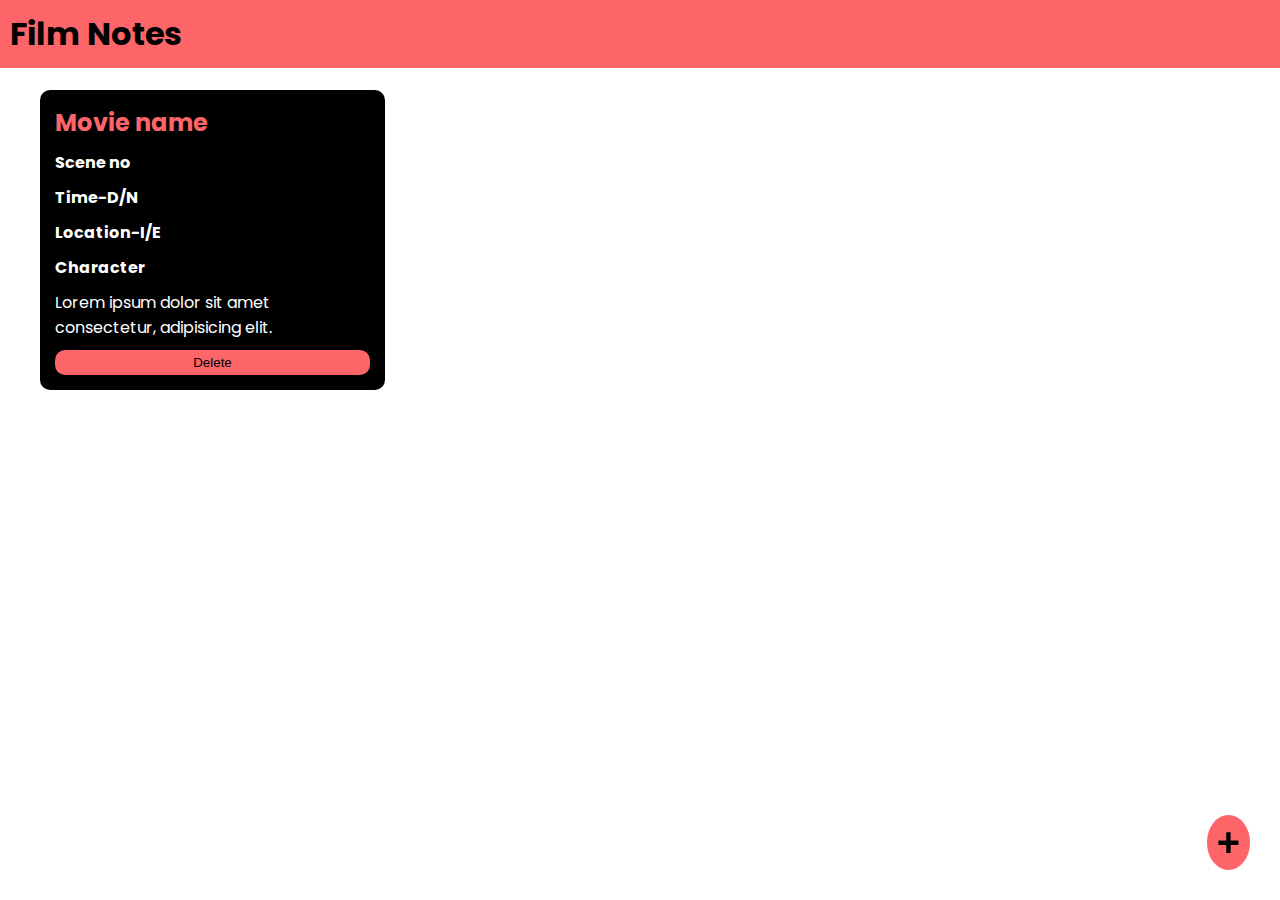
<file: index.html>
<!DOCTYPE html>
<html lang="en">
<head>
    <meta charset="UTF-8">
    <meta name="viewport" content="width=device-width, initial-scale=1.0">
    <title>Film notes</title>
    <link rel="stylesheet" href="style.css">
    <link rel="preconnect" href="https://fonts.googleapis.com">
    <link rel="preconnect" href="https://fonts.gstatic.com" crossorigin>
    <link href="https://fonts.googleapis.com/css2?family=Poppins:ital,wght@0,100;0,200;0,300;0,400;0,500;0,600;0,700;0,800;0,900;1,100;1,200;1,300;1,400;1,500;1,600;1,700;1,800;1,900&display=swap" rel="stylesheet">    
</head>
<body>
    <div class="navbar">
        <h1>Film Notes</h1>
    </div>
    <div class="container" id="notes">
        <div class="scene-container">
            <h2>Movie name</h2>
            <h4>Scene no</h4>
            <h4>Time-D/N</h4>
            <h4>Location-I/E</h4>
            <h4>Character</h4>
            <p>Lorem ipsum dolor sit amet consectetur, adipisicing elit.</p>
            <button onclick="deletescene(event)">Delete</button>
        </div>
    </div>

    <div class="popup-overlay"></div>

    <div class="popup-box">
        <h2><center>Add scene</center></h2>
        <form>
            <input type="text" placeholder="Movie name" id="movie-input"></input>
            <input type="text" placeholder="Scene no" id="scene-no-input"></input>
            <input type="text" placeholder="Time-D/N" id="time-input"></input>
            <input type="text" placeholder="Location-I/E" id="location-input"></input>
            <input type="text" placeholder="Character" id="character-input"></input>
            <textarea placeholder="Description" id="description-input"></textarea>
            <button id="add-scene">Add</button>
            <button id="cancel-scene">Cancel</button>
        </form>
    </div>

    <button class="add-button" id="add-popup-button notes"><strong>+</strong></button>
    <script src="script.js"></script>
</body>
</html>
</file>
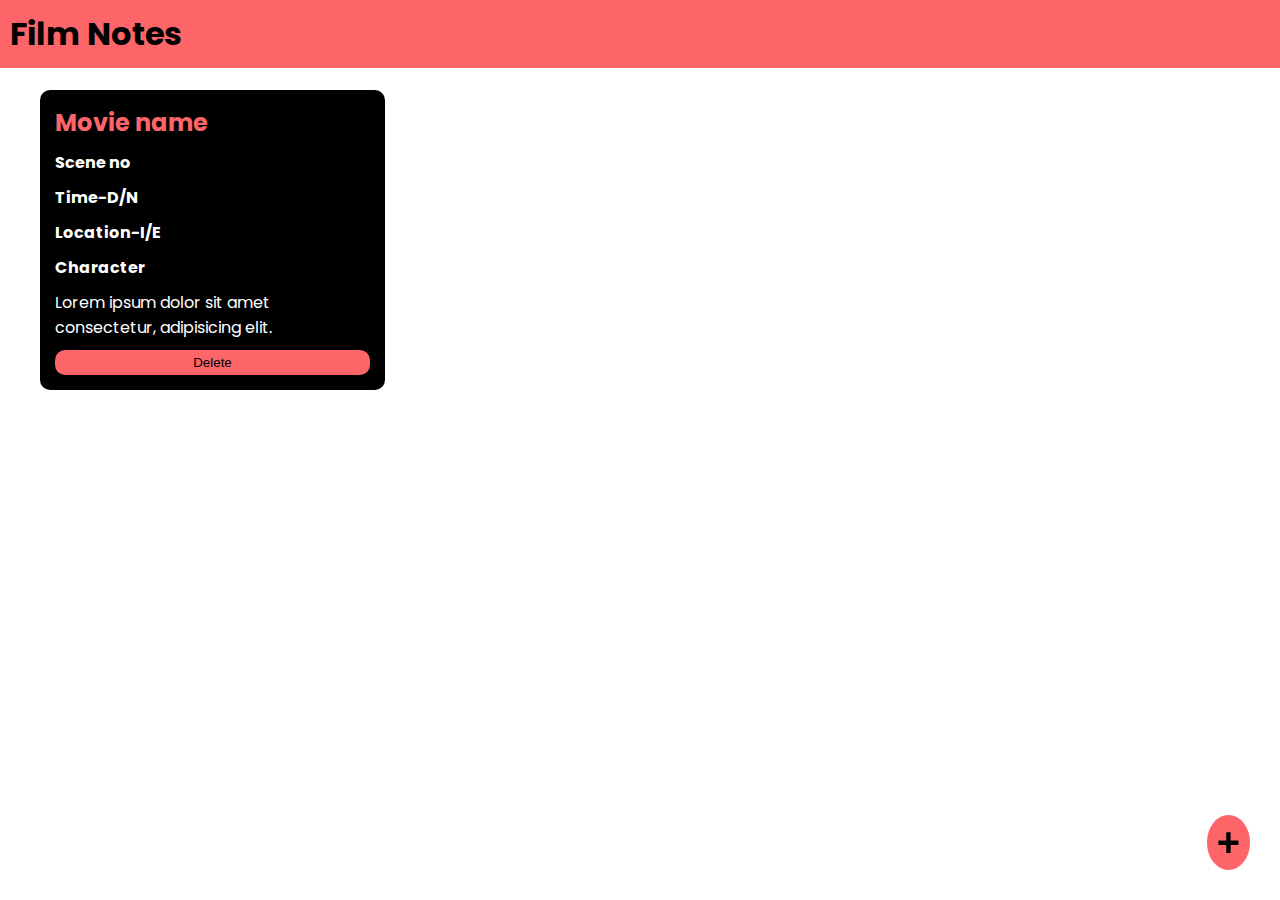
<file: intex.html>
<!DOCTYPE html>
<html lang="en">
<head>
    <meta charset="UTF-8">
    <meta name="viewport" content="width=device-width, initial-scale=1.0">
    <title>Film notes</title>
    <link rel="stylesheet" href="style.css">
    <link rel="preconnect" href="https://fonts.googleapis.com">
    <link rel="preconnect" href="https://fonts.gstatic.com" crossorigin>
    <link href="https://fonts.googleapis.com/css2?family=Poppins:ital,wght@0,100;0,200;0,300;0,400;0,500;0,600;0,700;0,800;0,900;1,100;1,200;1,300;1,400;1,500;1,600;1,700;1,800;1,900&display=swap" rel="stylesheet">    
</head>
<body>
    <div class="navbar">
        <h1>Film Notes</h1>
    </div>
    <div class="container" id="notes">
        <div class="scene-container">
            <h2>Movie name</h2>
            <h4>Scene no</h4>
            <h4>Time-D/N</h4>
            <h4>Location-I/E</h4>
            <h4>Character</h4>
            <p>Lorem ipsum dolor sit amet consectetur, adipisicing elit.</p>
            <button onclick="deletescene(event)">Delete</button>
        </div>
    </div>

    <div class="popup-overlay"></div>

    <div class="popup-box">
        <h2>Add scene</h2>
        <form>
            <input type="text" placeholder="Movie name" id="movie-name-input"></input>
            <input type="text" placeholder="Scene no" id="scene-no-input"></input>
            <input type="text" placeholder="Time-D/N" id="time-input"></input>
            <input type="text" placeholder="Location-I/E" id="location-input"></input>
            <input type="text" placeholder="Character" id="character-input"></input>
            <textarea placeholder="Description" id="description-input"></textarea>
            <button id="add-scene">Add</button>
            <button id="cancel-scene">Cancel</button>
        </form>
    </div>

    <button class="add-button" id="add-popup-button notes"><strong>+</strong></button>
    <script src="script.js"></script
</body>
</html>
</file>
<file: style.css>
*{
    margin:0;
    padding:0;
}
body{
    font-family: "Poppins", sans-serif;
    font-weight:400;
 }
.navbar{
    background-color:#fd6569;
    padding:10px;
    width: 100%;
    margin-top: 0;
    position: fixed;
}



 .container{
    padding:10px; 
}

 .scene-container{
    padding:15px;
    width:25%;
    background-color: black;
    border-radius: 10px;
    color:white;
    margin-top:80px ;
    margin-left: 30px;
    margin-right: 30px;
    display: inline-flex;
    flex-direction: column;
    vertical-align:top;

 }
 .scene-container h2{
    color: #fd6569;
 }
 .scene-container button{
    background-color: #fd6569;
    color: black;
    border-radius: 10px;
    padding:5px 10px;
    border: none;
    margin-top: 10px;
 }
 .scene-container h4,p{
    margin-top:10px ;
 }
.add-button{
    background-color: #fd6569;
    border-radius: 100%;
    padding: 5px 10px;
    border: none;
    font-size: 40px;
    position: fixed;
    bottom: 30px;
    right: 30px;
}
.popup-overlay{
    background-color: black;
    opacity: 0.8;
    position: fixed;
    width: 100%;
    height: 100%;
    top:0%;
    left: 0%;
    z-index: 1;
    display: none;
} 
.popup-box{
    background-color: #fd6569;
    color: black;
    width: 25%;
    padding: 37px;
    border-radius: 10px;
    position: absolute;
    top: 20%;
    left: 35%;
    z-index: 2;
    display: none;
}

.popup-box input{
    background:transparent;
    border: none;
    width: 100%;
    margin: 5px;
    padding: 5px;
    font-size: 15px;
    border-bottom: solid black 2px;
}

.popup-box textarea{
    background:transparent;
    width: 100%;
    margin: 5px;
    padding: 5px;
    font-size: 15px;
    border: solid black 2px;
}    

.popup-box button{
    background-color: black;
    border-radius: 5px;
    color: white;
    padding: 5px;
    border: none;
    width: 25%;
    margin: 5px;
}


.popup-box input:focus{
    outline: none;
}

.popup-box input::placeholder{
    color: black;
}

.popup-box textarea::placeholder{
    color: black;
}

.popup-box textarea:focus{
    outline: none;
}
@media (max-width:767px)
{
   .scene-container
   {
    width:75%;

   }
   .popup-box{
    width: 55%;
    position: absolute;
    left: 14%;
    top: 5%;
   }
}

@media (min-width:768px)and (max-width:991px){
    .scene-container{
           width:40%;       
   }
   .popup-box{
    width: 40%;
    position: absolute;
    left: 25%;
    top: 5%;
   }
}
</file>
